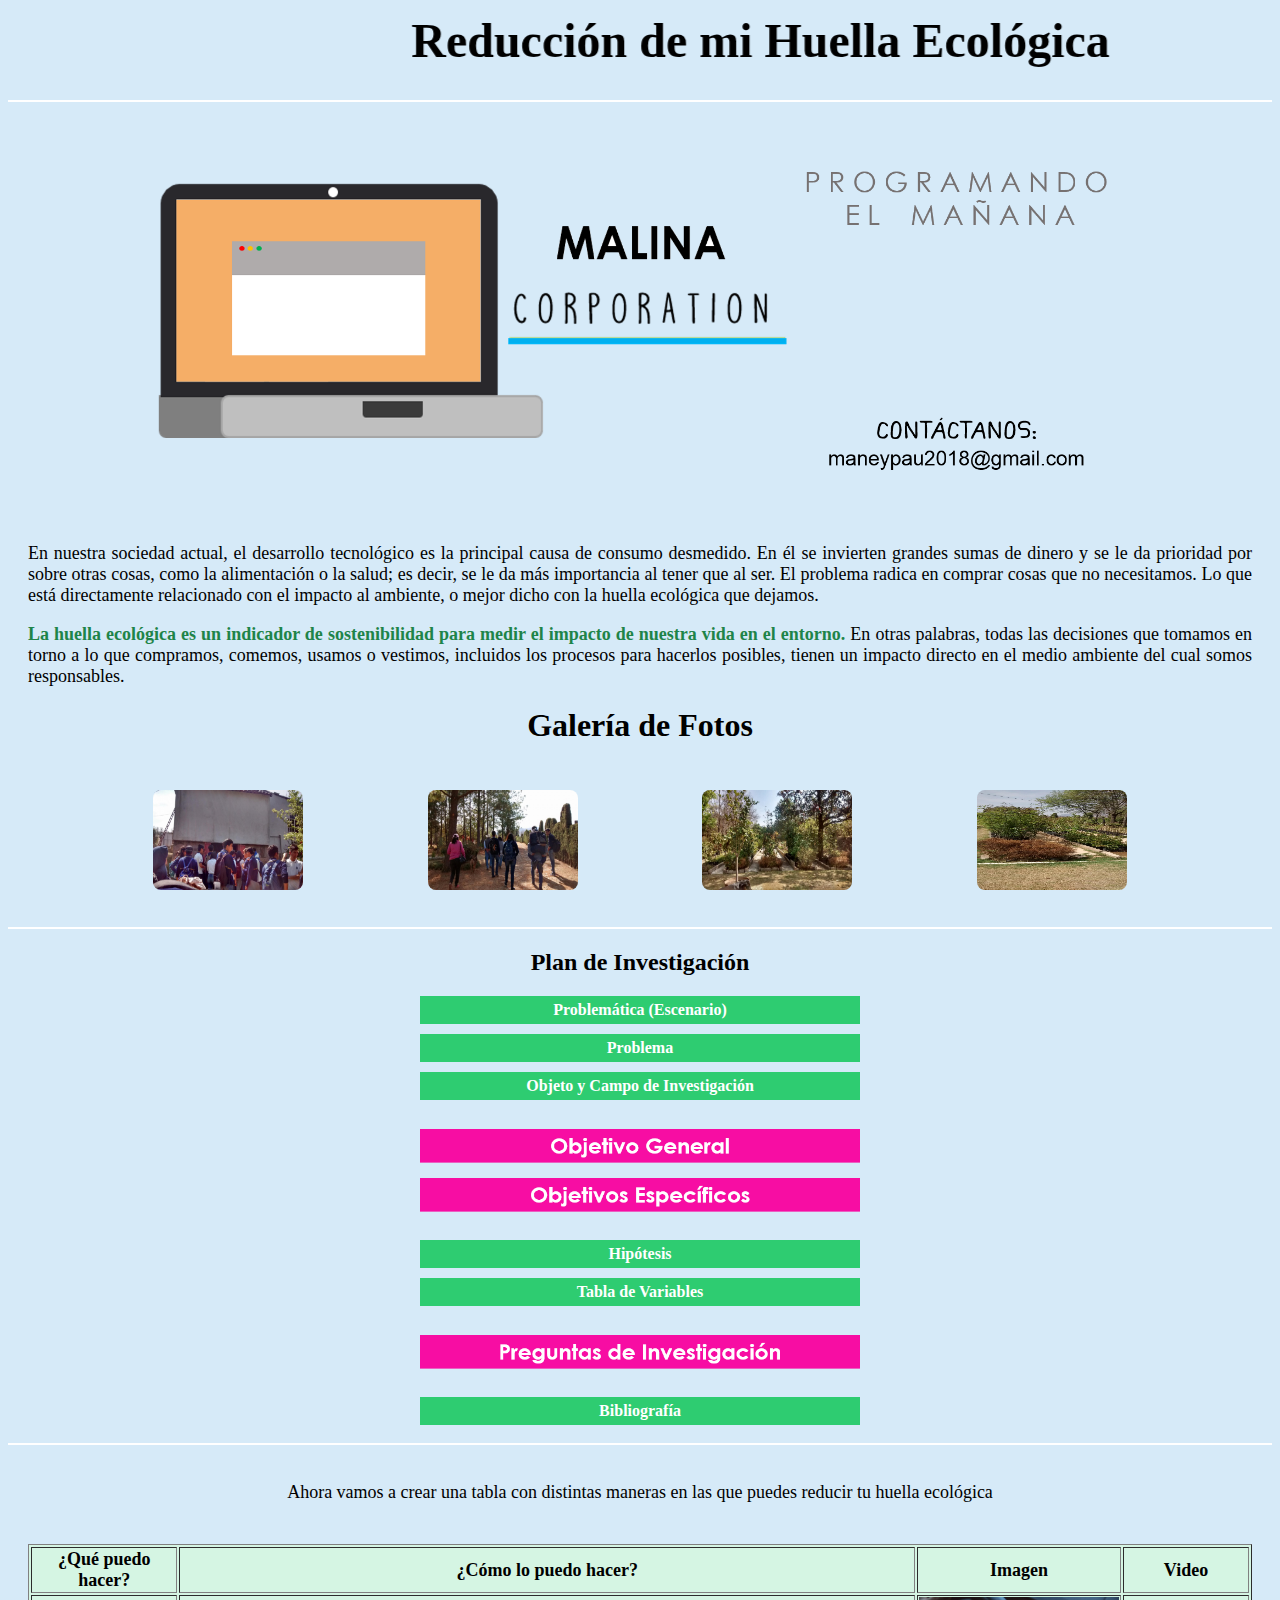
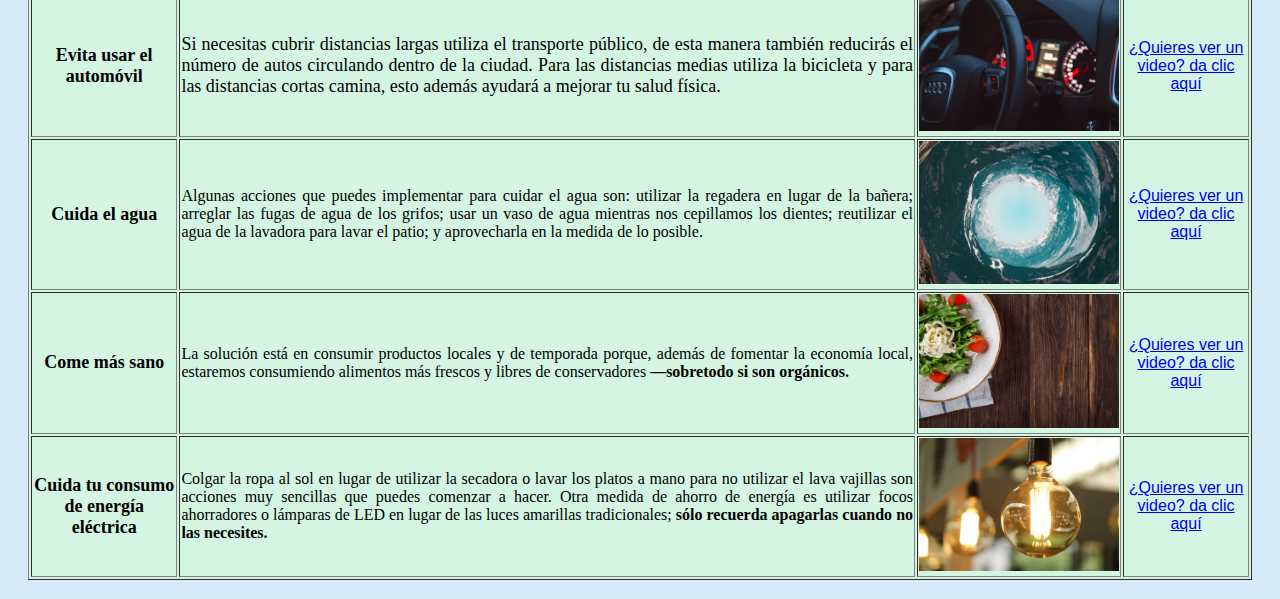
<file: index.html>
<!DOCTYPE html>
<html>
<head>
	<meta charset="utf-8">
	<title>Proyecto: Escuela Sustentable</title>
	<link rel="icon" type="text/css" href=Imagen1.ico>
	<link rel="stylesheet" type="text/css" href="estilo.css">
	<style type="text/css">
	/* Ocultar botón radio */
	input[id^="spoiler"]{
	display: none;
	}
	/* Estilo botón clicable */
	input[id^="spoiler"] + label {
	display: block;
	width: 400px;
	margin: 0 auto;
	padding: 5px 20px;
	background: #2ECC71;
	cursor: pointer;
	text-align: center;
	}
	/* Estilo botón cuando su INPUT está seleccionado */
	input[id^="spoiler"]:checked + label {
	color: #333;
	background: #ccc;
	}
	/* Estilo caja SPOILER (inicialmente oculto) */
	input[id^="spoiler"] ~ .spoiler {
	width: 90%;
	height: 0;
	overflow: hidden;
	opacity: 0;
	margin: 10px auto 0; 
	}
	/* Estilo caja SPOILER cuando su INPUT está seleccionado */
	input[id^="spoiler"]:checked + label + .spoiler{
	height: auto;
	opacity: 1;
	}
	</style>
</head>
<body bgcolor="#D6EAF8">
  <pre>
  <marquee WIDTH="90%" behavior="alternate"><font face="Century Gothic" size=20 color="BLACK"><strong>Reducción de mi Huella Ecológica</strong></font></marquee>
  </pre>
  <hr color="WHITE">
  <p align="center">
  <img src="Imagen3.png" alt="OPPEA" width="1000" style="float:center;margin:20px"/>
  </p>
  <p align="justify" style="float:right;margin:20px"/><font face="Century Gothic" size=4 color="BLACK">En nuestra sociedad actual, el desarrollo tecnológico es la principal causa de consumo desmedido. En él se invierten grandes sumas de dinero y se le da prioridad por sobre otras cosas, como la alimentación o la salud; es decir, se le da más importancia al tener que al ser. El problema radica en comprar cosas que no necesitamos. Lo que está directamente relacionado con el impacto al ambiente, o mejor dicho con la huella ecológica que dejamos.</font><br><br>
  <font face="Century Gothic" size=4 color="#1E8449"><strong>La huella ecológica es un indicador de sostenibilidad para medir el impacto de nuestra vida en el entorno.</strong></font><font face="Century Gothic" size=4 color="BLACK"> En otras palabras, todas las decisiones que tomamos en torno a lo que compramos, comemos, usamos o vestimos, incluidos los procesos para hacerlos posibles, tienen un impacto directo en el medio ambiente del cual somos responsables.</font></p>
  <h1 align="center"><font face="Calibri Light" color="BLACK">Galería de Fotos</font></h1>
  <ul class="galeria">
  	<li><a href="#img1"><img src="1.jpg"></a></li>
  	<li><a href="#img2"><img src="2.jpg"></a></li>
  	<li><a href="#img3"><img src="3.jpg"></a></li>
  	<li><a href="#img4"><img src="4.jpg"></a></li>
  </ul>

 <div class="modal" id="img1">
	<h3>paisaje 1</h3>
    <div class="imagen">
    	<a href="#img4">&#60;</a>
    	<a href="#img2"><img src="1.jpg" ></a>
    	<a href="#img2">></a>
    </div>
    <a class="cerrar" href="">X</a>
  </div>

 <div class="modal" id="img2">
	<h3>paisaje 2</h3>
    <div class="imagen">
    	<a href="#img1">&#60;</a>
    	<a href="#img3"><img src="2.jpg" ></a>
    	<a href="#img3">></a>
    </div>
    <a class="cerrar" href="">X</a>
  </div>

   <div class="modal" id="img3">
	<h3>paisaje 3</h3>
    <div class="imagen">
    	<a href="#img2">&#60;</a>
    	<a href="#img4"><img src="3.jpg" ></a>
    	<a href="#img4">></a>
    </div>
    <a class="cerrar" href="">X</a>
  </div>

   <div class="modal" id="img4">
	<h3>paisaje 1</h3>
    <div class="imagen">
    	<a href="#img3">&#60;</a>
    	<a href="#img1"><img src="4.jpg" ></a>
    	<a href="#img1">></a>
    </div>
    <a class="cerrar" href="">X</a>
  </div>

  <hr color="WHITE">
  <h2 align="center"><font face="Calibri Light" color="BLACK">Plan de Investigación</font></h2>
	<input type="checkbox" id="spoiler1"></input>
	<label for="spoiler1"><font face="Century Gothic" color="WHITE"><strong>Problemática (Escenario)</strong></font></label>
	<div class="spoiler"><p align="justify"><font face="Century Gothic" color="BLACK">Generalmente cualquier tema relacionado con el <strong>Medio Ambiente</strong> da mucho de que hablar. Ya sea una campaña de prevención referente al cuidado de este o un programa que promete solucionar todos los problemas ambientales del mundo; mas sin embargo, los jóvenes estudiantes (en general) no se dan a la tarea de investigar y profundizar más en el tema.<br><br>
	A pesar de que la prevención y el cuidado del entorno es un tema muy importante y delicado hoy en día, considero que no ha sido bien abordado y no muchos conocemos lo básico de este.<br><br></p>
	<p align="center">Entonces, <strong>¿Cuál sería tu propuesta para mejorar la transmisión de este tipo de información en los estudiantes del CBTis no. 118?</strong>
	</font></p></div>
	
	<input type="checkbox" id="spoiler2"></input>
	<label for="spoiler2"><font face="Century Gothic" color="WHITE"><strong>Problema</strong></font></label>
	<div class="spoiler"><p align="center"><font face="Century Gothic" color="BLACK"><strong>¿Como apoyar a la difusión de información para disminuir así la huella ecológica de los estudiantes del CBTis 118?<br><br></strong></font>
	<img src="Imagen17.jpg" alt="No jala"><br><br></p></div>

	<input type="checkbox" id="spoiler3"></input>
	<label for="spoiler3"><font face="Century Gothic" color="WHITE"><strong>Objeto y Campo de Investigación</strong></font></label>
	<div class="spoiler"><p align="center"><font face="Century Gothic" color="BLACK">
		<img src="Imagen18.jpg" style="float:right;margin:20px"/>
		<ul>
			<li><strong>Objeto de Investigación:</strong> Desarrollo de Páginas Web.</li>
			<li><strong>Campo de Investigación:</strong> Diseño e implementación de Página Web Estática.</li>
		</ul>
	</font></p></div>

	<p align="center">
	<a href="second.html"><img src="Imagen6.png" width="440" height="45"></a><br>
	<a href="third.html"><img src="Imagen7.png" width="440" height="45"></a>
	</p>

	<input type="checkbox" id="spoiler4"></input>
	<label for="spoiler4"><font face="Century Gothic" color="WHITE"><strong>Hipótesis</strong></font></label>
	<div class="spoiler"><p align="center"><font face="Century Gothic" color="BLACK">Si se diseña e implementa una página web estática entonces se apoya a la difusión de información con el fin de disminuir nuestra huella ecológica.<br><br></font>
	<img src="Imagen19.jpg"></p></div>

	<input type="checkbox" id="spoiler5"></input>
	<label for="spoiler5"><font face="Century Gothic" color="WHITE"><strong>Tabla de Variables</strong></font></label>
	<div class="spoiler"><p align="center"><img src="Tabla Variables.png" width="1000"></p></div>

	<p align="center">
	<a href="fourth.html"><img src="Imagen10.png" width="440" height="45"></a><br>
	</p>

	<input type="checkbox" id="spoiler6"></input>
	<label for="spoiler6"><font face="Century Gothic" color="WHITE"><strong>Bibliografía</strong></font></label>
	<div class="spoiler"><p align="center"><font face="Century Gothic" color="BLACK">
		<ul>
			<li>Sánchez, M. (s.f.). Cómo medir la eficacia de tus contenidos web. marzo 03, 2018, de web conversionmaster Recuperado de:</font><font face="Century Gothic"><a href="http://www.webconversionmaster.com/como-medir-la-eficacia-de-un-contenidos-web.html"> http://www.webconversionmaster.com/como-medir-la-eficacia-de-un-contenidos-web.html</a></li>
			<li><font face="Century Gothic" color="BLACK">Gresham, T. (s.f.). ¿Qué es una página web estática?. marzo 03, 2018, de techlandia Sitio web:</font><font face="Century Gothic"><a href="https://techlandia.com/pagina-web-estatica-info_314661/"> https://techlandia.com/pagina-web-estatica-info_314661/</a></li>
			<li><font face="Century Gothic" color="BLACK">Campos, D. (julio 28, 2017). Los mejores Hostings Web: el mejor, el barato y el gratuito. marzo 03, 2018, de Aula CM Sitio web: </font><font face="Century Gothic"><a href="http://aulacm.com/mejores-hosting-web-alojamiento/"> http://aulacm.com/mejores-hosting-web-alojamiento/</a></li>
		</ul>
	</div>

	<hr color="WHITE">
	<p align="center"><font face="Century Gothic" size=4 color="BLACK"><br>Ahora vamos a crear una tabla con distintas maneras en las que puedes reducir tu huella ecológica<br><br>
	</font></p>
	<table border=1px bgcolor="#D5F5E3" style="float:center;margin:20px"/>
	<tr>
	<td align="center"><strong><font face="Century Gothic" size=4 color="BLACK">¿Qué puedo hacer?</strong></td>
	<td align="center"><strong><font face="Century Gothic" size=4 color="BLACK">¿Cómo lo puedo hacer?</font></strong></td>
	<td align="center"><strong><font face="Century Gothic" size=4 color="BLACK">Imagen</font></strong></td>
	<td align="center"><strong><font face="Century Gothic" size=4 color="BLACK">Video</font></strong></td>
	</tr>
	<tr>
	<td align="center"><font face="Century Gothic" size=4 color="BLACK"><strong>Evita usar el automóvil</strong></font></td>
	<td align="justify"><font face="Century Gothic" size=4 color="BLACK">Si necesitas cubrir distancias largas utiliza el transporte público, de esta manera también reducirás el número de autos circulando dentro de la ciudad. Para las distancias medias utiliza la bicicleta y para las distancias cortas camina, esto además ayudará a mejorar tu salud física.</font></td>
	<td align="justify"><img src="light-car-inside-black.jpg" width="200"></td>
	<td align="center"><font face="Arial" size=3 color="BLUE"><a href="https://www.youtube.com/watch?v=fdjAFYfw0c4">¿Quieres ver un video? da clic aquí</a></font></td>
	</tr>
	<td align="center"><font face="Century Gothic" size=4 color="BLACK"><strong>Cuida el agua</strong></font></td>
	<td align="justify"><font face="Century Gothic" size=3 color="BLACK">Algunas acciones que puedes implementar para cuidar el agua son: utilizar la regadera en lugar de la bañera; arreglar las fugas de agua de los grifos; usar un vaso de agua mientras nos cepillamos los dientes; reutilizar el agua de la lavadora para lavar el patio; y aprovecharla en la medida de lo posible.</font></td>
	<td align="justify"><img src="pexels-photo-287229.jpeg" width="200"></td>
	<td align="center"><font face="Arial" size=3 color="BLUE"><a href="https://www.youtube.com/watch?v=MmJUd2gpsew">¿Quieres ver un video? da clic aquí</a></font></td>
	</tr>
	<td align="center"><font face="Century Gothic" size=4 color="BLACK"><strong>Come más sano</strong></font></td>
	<td align="justify"><font face="Century Gothic" size=3 color="BLACK"> La solución está en consumir productos locales y de temporada porque, además de fomentar la economía local, estaremos consumiendo alimentos más frescos y libres de conservadores <strong>—sobretodo si son orgánicos.</strong></font></td>
	<td align="justify"><img src="pexels-photo-326281.jpeg" width="200"></td>
	<td align="center"><font face="Arial" size=3 color="BLUE"><a href="https://www.youtube.com/watch?v=a0c0K0IYC-U">¿Quieres ver un video? da clic aquí</a></font></td>
	</tr>
	<td align="center"><font face="Century Gothic" size=4 color="BLACK"><strong>Cuida tu consumo de energía eléctrica</strong></font></td>
	<td align="justify"><font face="Century Gothic" size=3 color="BLACK">Colgar la ropa al sol en lugar de utilizar la secadora o lavar los platos a mano para no utilizar el lava vajillas son acciones muy sencillas que puedes comenzar a hacer. Otra medida de ahorro de energía es utilizar focos ahorradores o lámparas de LED en lugar de las luces amarillas tradicionales; <strong>sólo recuerda apagarlas cuando no las necesites.</strong></font></td>
	<td align="justify"><img src="pexels-photo-45072.jpeg" width="200"></td>
	<td align="center"><font face="Arial" size=3 color="BLUE"><a href="https://www.youtube.com/watch?v=VnvgrBl1dHI">¿Quieres ver un video? da clic aquí</a></font></td>
	</tr>
	</table>
</body>
</html>
</file>
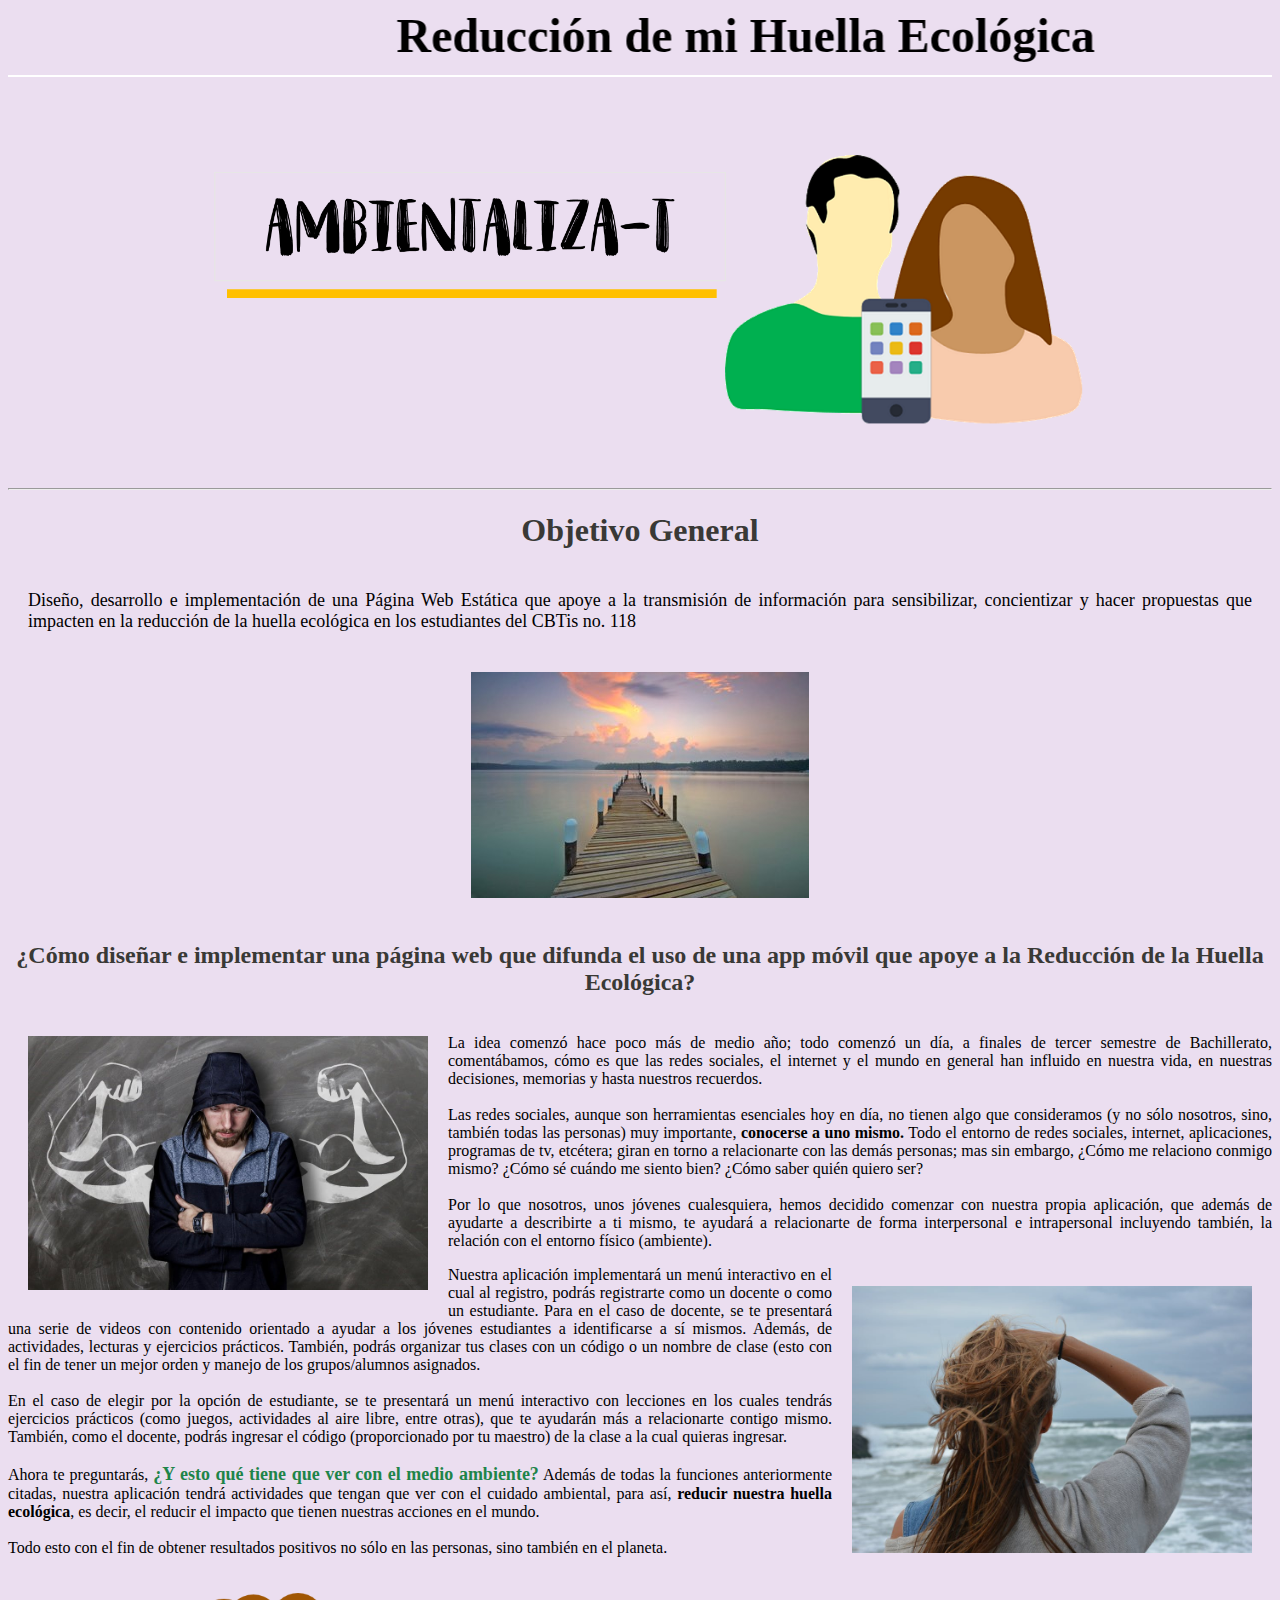
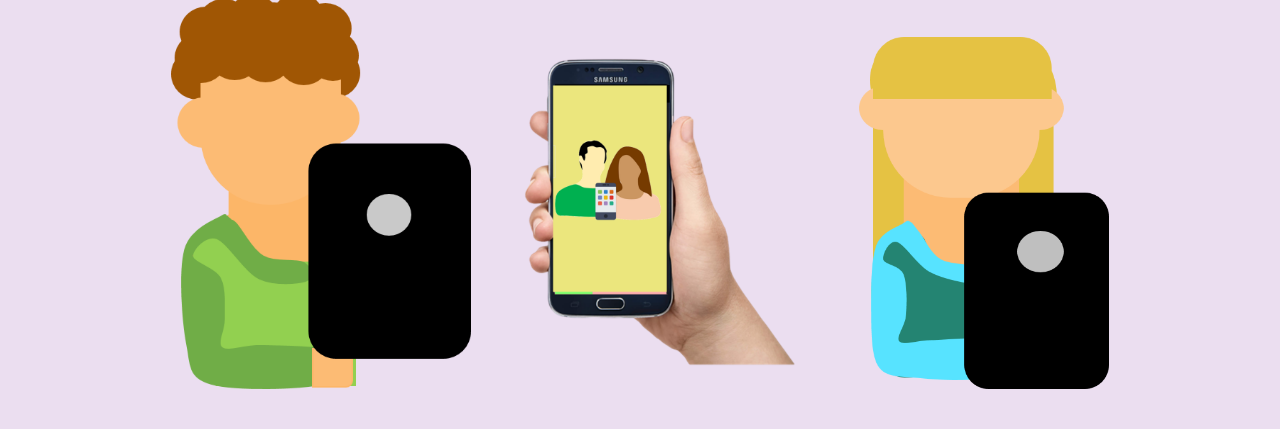
<file: second.html>
<!DOCTYPE html>
<html>
<head>
	<meta charset="utf-8">
	<title>Proyecto: Escuela Sustentable - Objetivo General</title>
	<link rel="icon" type="text/css" href=logo.ico>
</head>
<body bgcolor="#EBDEF0">
  <marquee WIDTH="90%" behavior="alternate"><font face="Century Gothic" size=20 color="BLACK"><strong>Reducción de mi Huella Ecológica</strong></font></marquee>
  </pre>
  <hr color="WHITE">
  <p align="center">
  <img src="Imagen12.png" alt="OPPEA" width="1000" style="float:center;margin:20px"/> 
  </p>
  <hr>
  <h1 align="center"><font face="Century Gothic" color="#393936">Objetivo General</font></h1>
  <p align="justify" style="float:right;margin:20px"/><font face="Century Gothic" size=4 color="BLACK">Diseño, desarrollo e implementación de una Página Web Estática que apoye a la transmisión de información para sensibilizar, concientizar y hacer propuestas que impacten en la reducción de la huella ecológica en los estudiantes del CBTis no. 118</font></p>
  <p align="center">
  <img src="Imagen20.jpg" style="float:center;margin:20px"/>
  </p>
  <h2 align="center"><font face="Century Gothic" color="#393936">¿Cómo diseñar e implementar una página web que difunda el uso de una app móvil que apoye a la Reducción de la Huella Ecológica?</font></h2>
  <p align="center">
  <img src="pexels-photo-326559.jpeg" width="400" style="float:left;margin:20px"/>
  </p>
  <p align="justify"><font face="Century Gothic" color="BLACK"><br>La idea comenzó hace poco más de medio año; todo comenzó un día, a finales de tercer semestre de Bachillerato, comentábamos, cómo es que las redes sociales, el internet y el mundo en general han influido en nuestra vida, en nuestras decisiones, memorias y hasta nuestros recuerdos.<br><br>
  Las redes sociales, aunque son herramientas esenciales hoy en día, no tienen algo que consideramos (y no sólo nosotros, sino, también todas las personas) muy importante, <strong>conocerse a uno mismo.</strong> 
  Todo el entorno de redes sociales, internet, aplicaciones, programas de tv, etcétera; giran en torno a relacionarte con las demás personas; mas sin embargo, ¿Cómo me relaciono conmigo mismo? ¿Cómo sé cuándo me siento bien? ¿Cómo saber quién quiero ser?<br><br>
  Por lo que nosotros, unos jóvenes cualesquiera, hemos decidido comenzar con nuestra propia aplicación, que además de ayudarte a describirte a ti mismo, te ayudará a relacionarte de forma interpersonal e intrapersonal incluyendo también, la relación con el entorno físico (ambiente). 
  <p align="center">
  <img src="pexels-photo-169908.jpeg" width="400" style="float:right;margin:20px"/>
  </p></p>
  <p align="justify">
  Nuestra aplicación implementará un menú interactivo en el cual al registro, podrás registrarte como un docente o como un estudiante. Para en el caso de docente, se te presentará una serie de videos con contenido orientado a ayudar a los jóvenes estudiantes a identificarse a sí mismos. Además, de actividades, lecturas y ejercicios prácticos. También, podrás organizar tus clases con un código o un nombre de clase (esto con el fin de tener un mejor orden y manejo de los grupos/alumnos asignados.<br><br>
  En el caso de elegir por la opción de estudiante, se te presentará un menú interactivo con lecciones en los cuales tendrás ejercicios prácticos (como juegos, actividades al aire libre, entre otras), que te ayudarán más a relacionarte contigo mismo. También, como el docente, podrás ingresar el código (proporcionado por tu maestro) de la clase a la cual quieras ingresar.<br><br>
  Ahora te preguntarás, </font><font face="Century Gothic" size=4 color="#1E8449"><strong>¿Y esto qué tiene que ver con el medio ambiente?</strong></font><font face="Century Gothic" color="BLACK"> Además de todas la funciones anteriormente citadas, nuestra aplicación tendrá actividades que tengan que ver con el cuidado ambiental, para así, <strong>reducir nuestra huella ecológica</strong>, es decir, el reducir el impacto que tienen nuestras acciones en el mundo.<br><br>
  Todo esto con el fin de obtener resultados positivos no sólo en las personas, sino también en el planeta.
  </font></p>
  <p align="center">
  <img src="Imagen71.png" width="300" style="float:center;margin:20px"/>
  <img src="Imagen1.png" width="300" style="float:center;margin:20px"/>
  <img src="Imagen13.png" width="250" style="float:center;margin:20px"/>
  </p>
</body>
</html>
</file>
<file: estilo.css>
.galeria{
	width: 90%;
	margin: auto;
	list-style: none;
	padding: 20px;
	box-sizing: border-box;
	justify-content: center;


    justify-content: space-around;
	display: flex;
	flex-wrap: wrap;

}

.galeria li{

	margin: 5px; 

}

.galeria img{
	border-radius: 0.5em;
	width: 150px;
	height: 100px;
}

.modal{
	display: none;


}

.modal:target{
	display: block;
	position: fixed;
	background: rgba(0,0,0,0.8);
    top: 0;
    left: 0;
    width: 100%;
    height: 100%;
}

 .modal h3{
 	color: #fff;
 	font-size: 30px;
 	text-align: center;
 	margin: 15px 0;
 }

  .imagen{
  	width: 100%;
  	height: 50%;

  	display: flex;
     justify-content: center;
     align-items: center;

  }


  .imagen a{
      color: #fff;
      font-size: 40px;
      text-decoration: none;
      margin: 0 10px; 

  }


   .imagen a:nth-child(2){
      margin: 0;
      height: 100%
      flex-shrink: 2;



   }

  .imagen img{
  	width: 800px;
  	height: 100%;
  	max-width: 100%
  	border: 7px solid #fff;
  	box-sizing: border-box;

  }

.cerrar{
	display: block;
	background: #fff;
	width: 25px;
	height: 25px;
	margin: 15px auto;
	text-align: center;
	text-decoration: none;
	font-size: 25px;
	color: #000;
	padding: 5px;
	border-radius: 50%;
	line-height: 25px;
}
</file>
